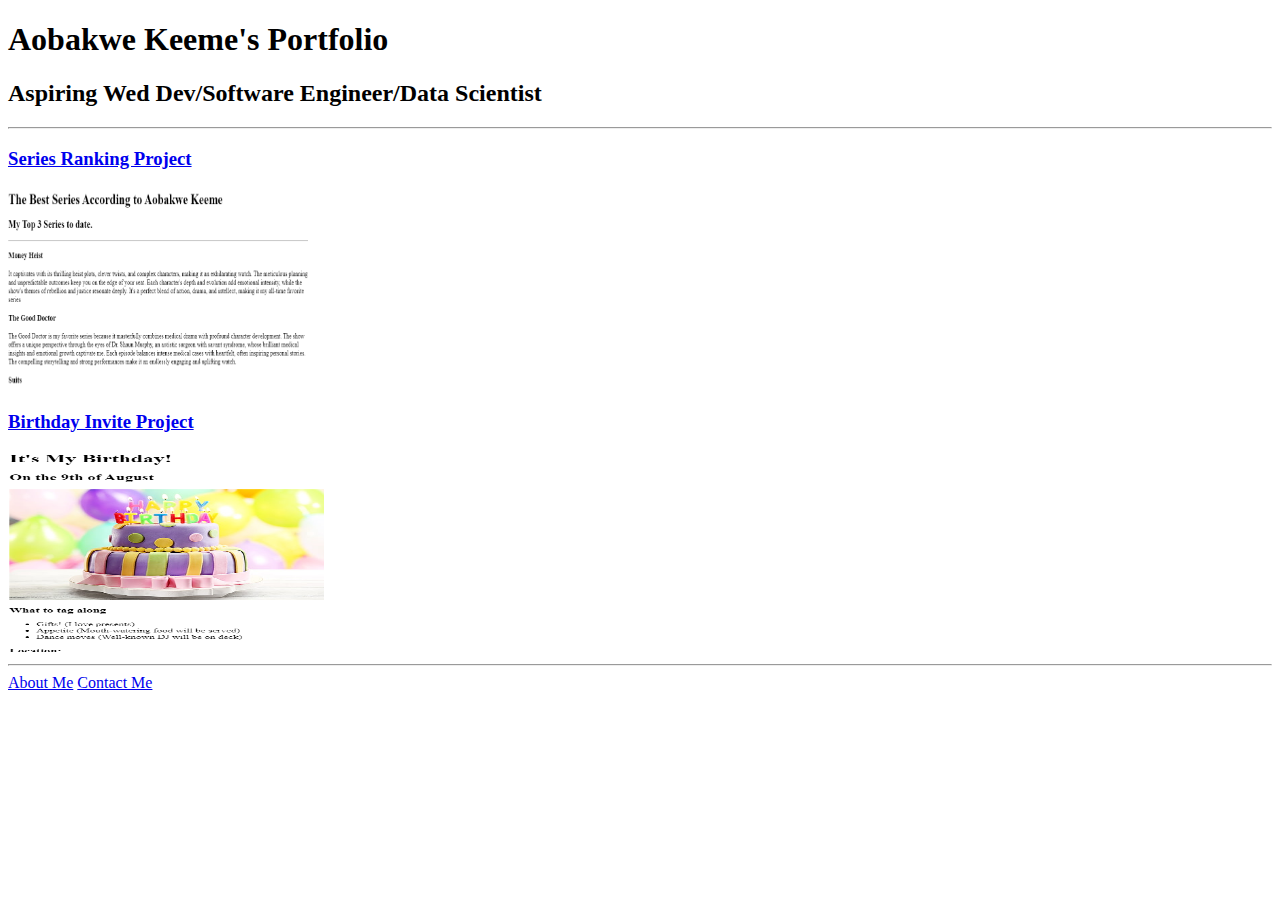
<file: section 4 - multi-page websites/4.3 HTML Porfolio Project/index.html>
<!-- TODO 1: Create the HTML Boilerplate -->
<!DOCTYPE html>
<html lang="en">
  <head>
    <meta charset="UTF-8" />
    <meta name="viewport" content="width=device-width, initial-scale=1.0" />
    <title>HTML Portfolio Project</title>
  </head>
  <body>
    <h1>Aobakwe Keeme's Portfolio</h1>
    <h2>Aspiring Wed Dev/Software Engineer/Data Scientist</h2>
    <hr />

    <h3>
      <a href="./public/series-ranking.html">Series Ranking Project</a>
    </h3>
    <img
      height="200px"
      width="300px"
      src="./assets/images/series-ranking.png"
      alt="Series Ranking Project Preview"
    />

    <h3>
      <a href="./public/birthday-invite.html">Birthday Invite Project</a>
    </h3>
    <img
      height="200px"
      width="400px"
      src="./assets/images/birthday-invite.png"
      alt=""
    />
    <hr />

    <a href="./public/about.html">About Me</a>
    <a href="./public/contact.html">Contact Me</a>
  </body>
</html>
<!-- TODO 2: Add Your previous projects' HTML into the public folder -->

<!-- TODO 3: Take screenshots of your project previews and add the images to the images folder -->

<!-- TODO 4: Add titles/subtitles etc. -->

<!-- TODO 5: Add a link to the project pages -->

<!-- TODO 6: Add images to show the project previews
HINT for TODO 6: You can use the height attribute set to 200 to make the image smaller:
https://developer.mozilla.org/en-US/docs/Web/HTML/Element/img#attr-height -->

<!-- TODO 7: Add the Contact Me and About Me page links -->
</file>
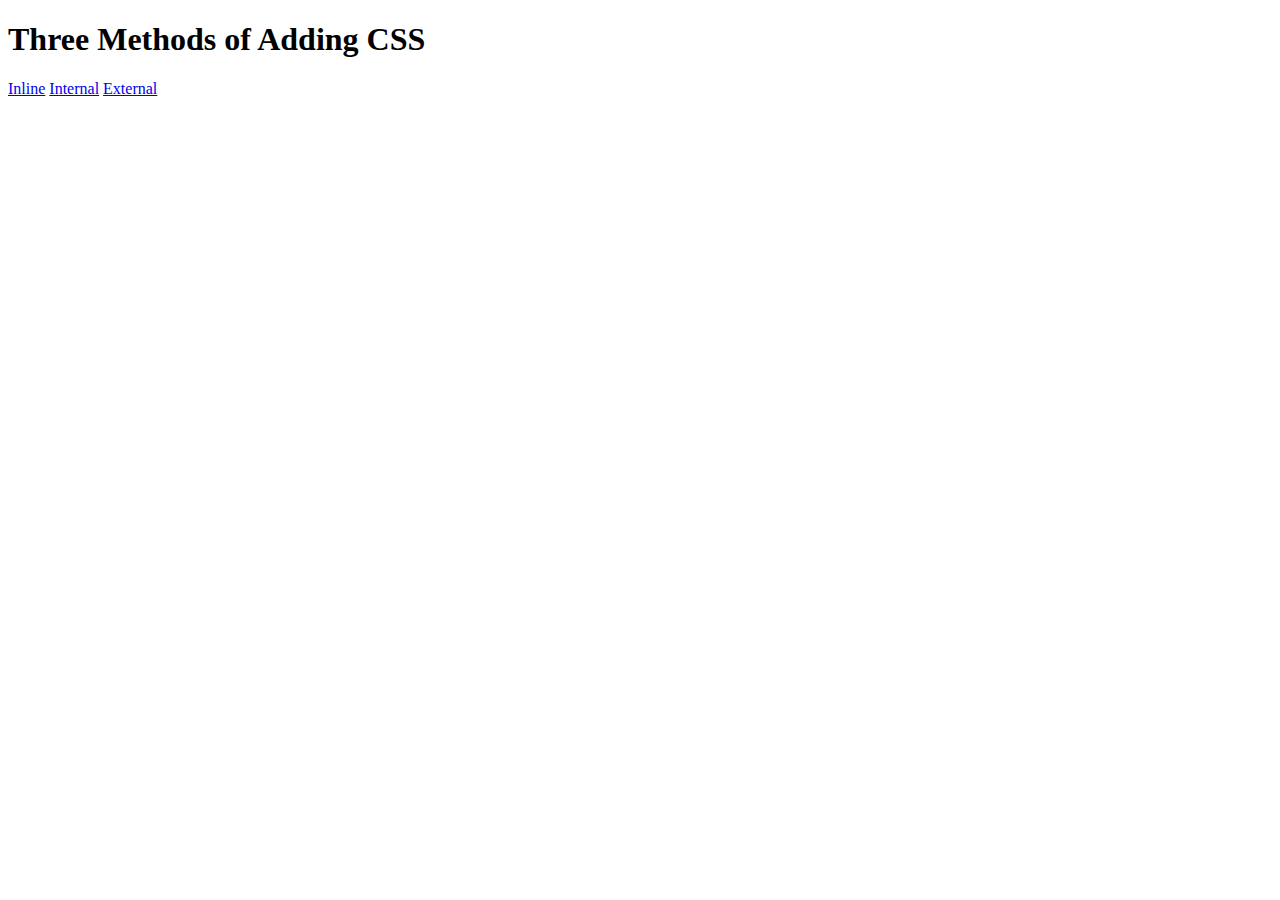
<file: section 5 - introduction to css/5.1. Adding CSS/index.html>
<!DOCTYPE html>
<html lang="en">

<head>
  <meta charset="UTF-8">
  <title>Adding CSS</title>
</head>

<body>
  <h1>Three Methods of Adding CSS</h1>
  <!-- Create 3 Links to The 3 Webpages: inline, internal and external -->
  <a href="./inline.html">Inline</a>
  <a href="./internal.html">Internal</a>
  <a href="./external.html">External</a>
</body>

</html>
</file>
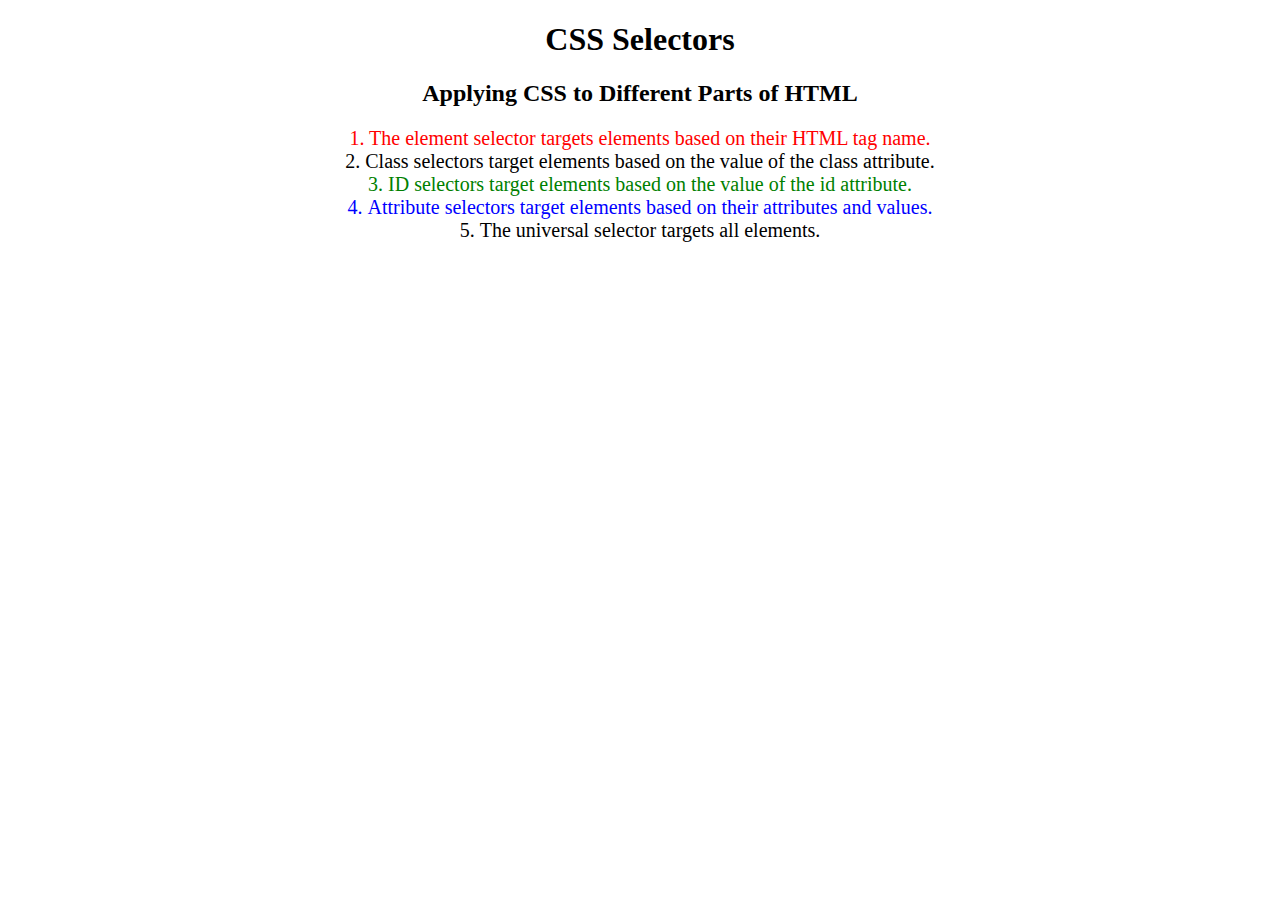
<file: section 5 - introduction to css/5.3 CSS Selectors/index.html>
<!DOCTYPE html>
<html lang="en">

<head>
  <meta charset="UTF-8">
  <title>CSS Selectors</title>
  <link rel="stylesheet" href="./style.css" />
</head>

<body>
  <h1>CSS Selectors</h1>
  <h2>Applying CSS to Different Parts of HTML</h2>
  <!-- TODO 1: Set the CSS for all paragraph tags to "color: red" -->
  <p class="note">1. The element selector targets elements based on their HTML tag name.</p>

  <ol>
    <!-- TODO 2: Set the CSS for all elements with a class of "note" to "font-size: 20px" -->
    <li class="note" value="2">Class selectors target elements based on the value of the class attribute.</li>

    <!-- TODO 3: Set the CSS for the element with an id of "id-selector-demo" to "color: green" -->
    <li class="note" id="id-selector-demo" value="3">ID selectors target elements based on the value of the id
      attribute.</li>

    <!-- TODO 4: Set the CSS for the li elements that have the "value" attribute set to "4" to have "color: blue" -->
    <li class="note" value="4">Attribute selectors target elements based on their attributes and values.</li>

    <!-- TODO 5: Set all elements to have "text-align: center" -->
    <li class="note" value="5">The universal selector targets all elements.</li>
  </ol>
</body>

</html>
</file>
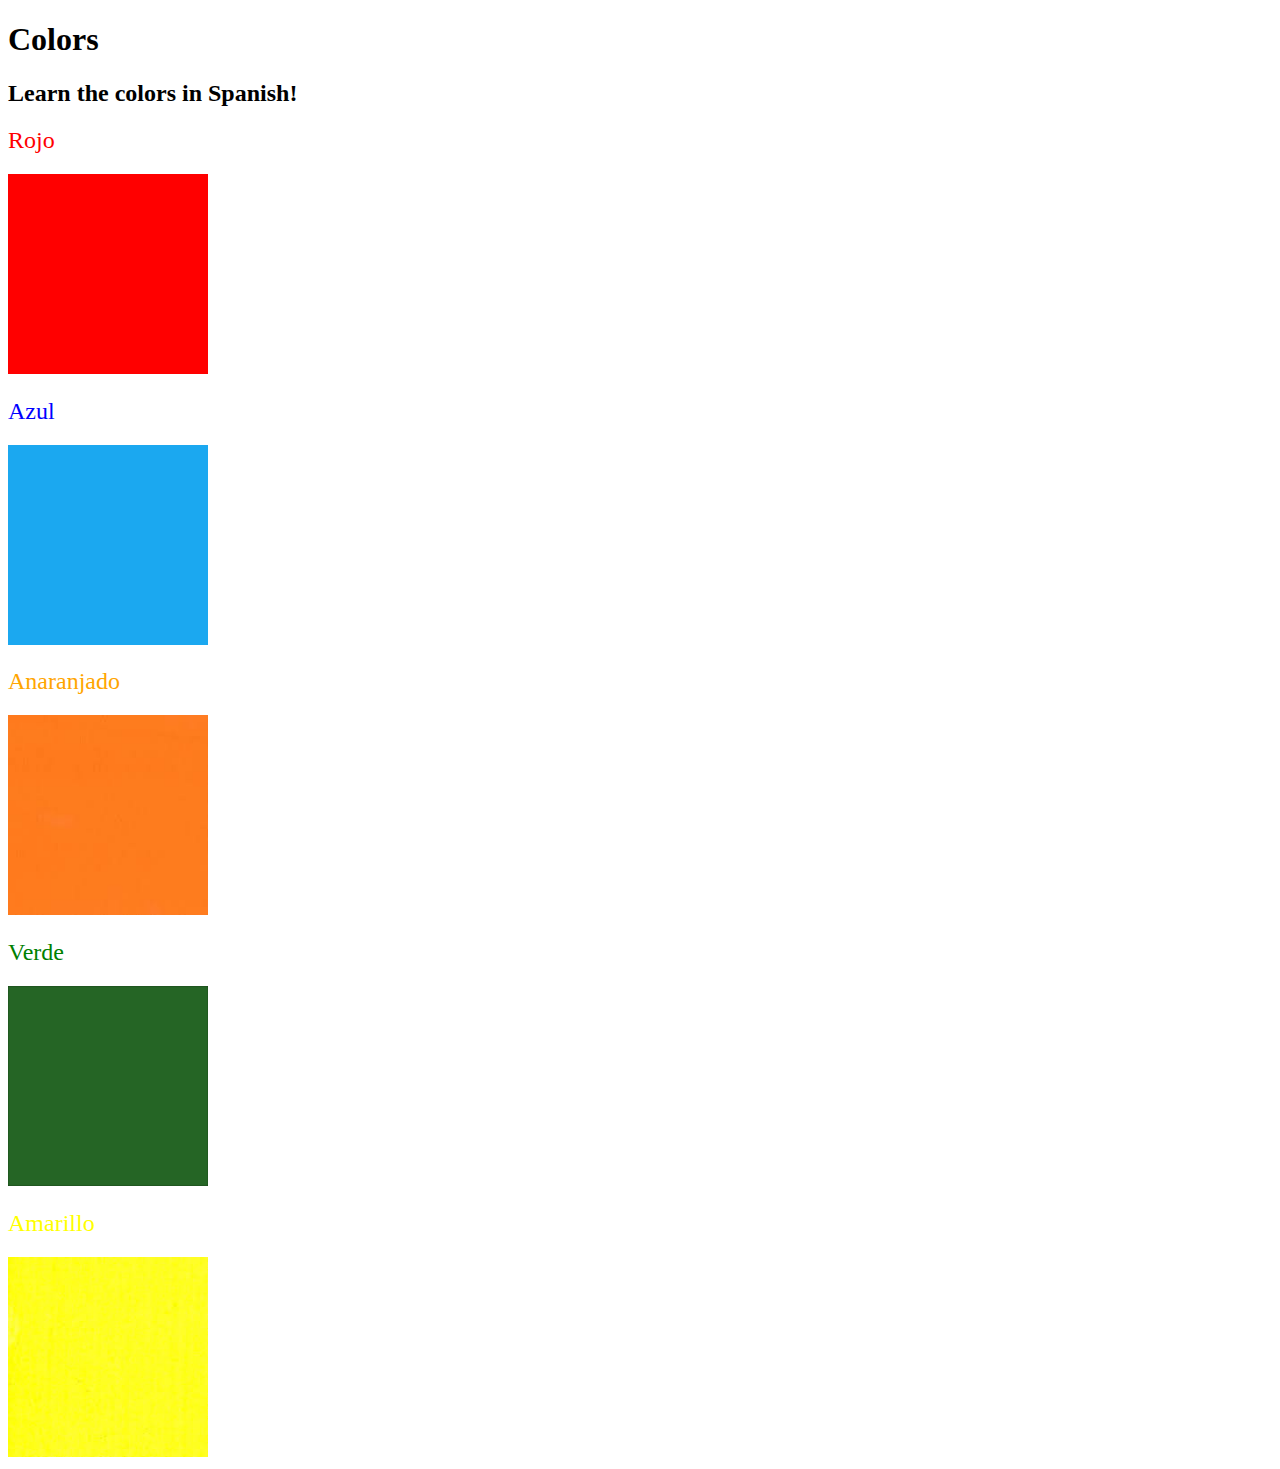
<file: section 5 - introduction to css/5.4 color vocab project/index.html>
<!DOCTYPE html>
<html lang="en">
  <head>
    <meta charset="UTF-8" />
    <title>Spanish Vocabulary</title>
    <link rel="stylesheet" href="./style.css" />
  </head>

  <body>
    <h1>Colors</h1>
    <h2>Learn the colors in Spanish!</h2>
    <h2 class="color-title" id="red">Rojo</h2>
    <img src="./assets/images/red.png" alt="red" />

    <h2 class="color-title" id="blue">Azul</h2>
    <img src="./assets/images/blue.png" alt="blue" />

    <h2 class="color-title" id="orange">Anaranjado</h2>
    <img src="./assets/images/orange.png" alt="orange" />

    <h2 class="color-title" id="green">Verde</h2>
    <img src="./assets/images/green.png" alt="green" />

    <h2 class="color-title" id="yellow">Amarillo</h2>
    <img src="./assets/images/yellow.png" alt="yellow" />
  </body>
</html>

<!-- 
TODOs
IMPORTANT: You should not need to make ANY CHANGES to index.html
All code should be written in your CSS file.

1. Create a CSS file and incorporate it as an external stylesheet.
2. Use CSS to style each of the color titles to meaning. 
Hint: Use the id to help if you don't know the words in spanish.
3. Use CSS to change all the color titles to have "font-weight: normal;"
4. Use CSS (not HTML) to make all the images 200px heigh and 200px wide. 
Hint: 
https://developer.mozilla.org/en-US/docs/Web/CSS/height
https://developer.mozilla.org/en-US/docs/Web/CSS/width
-->
</file>
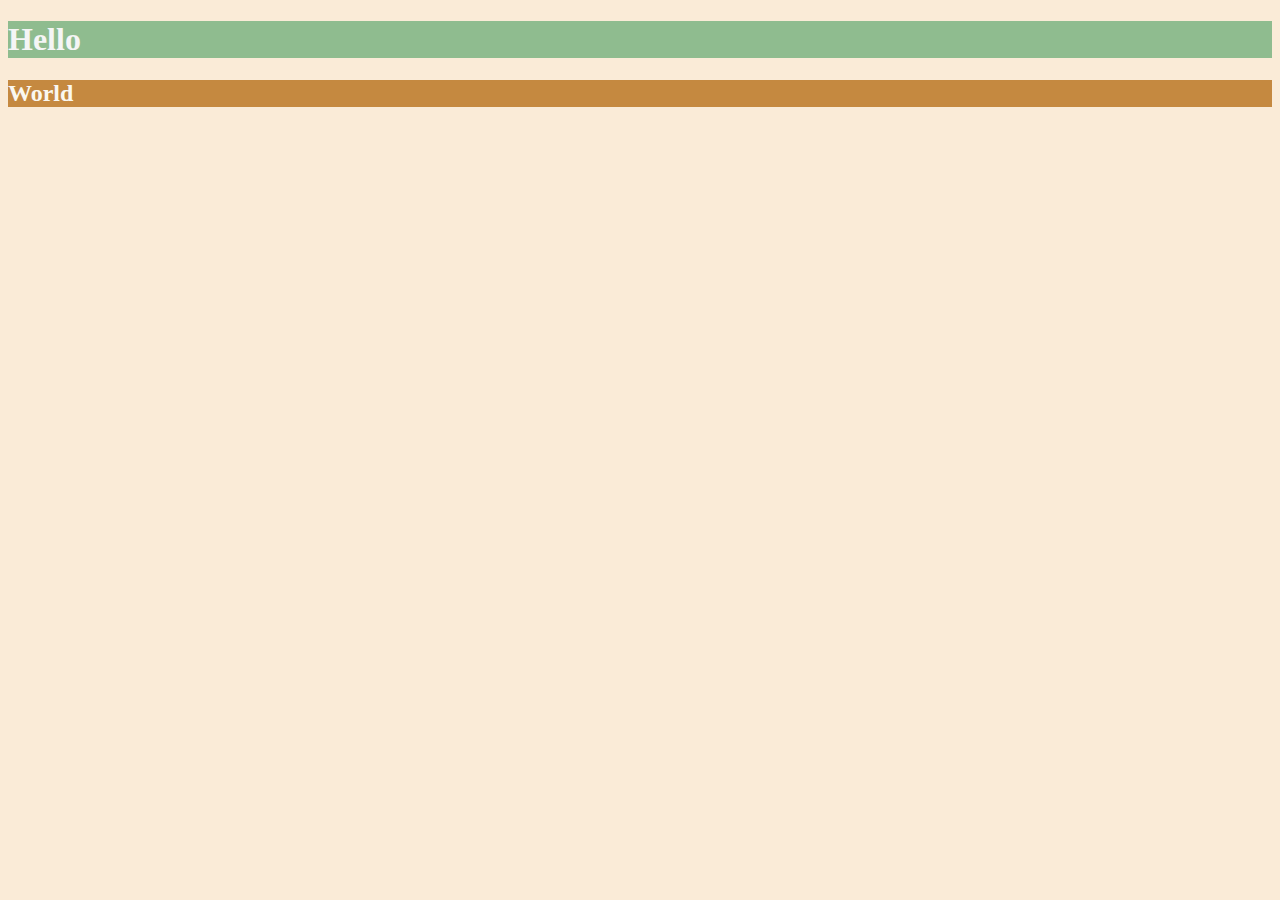
<file: section 6 - css properties/6.0 CSS Colors/index.html>
<!DOCTYPE html>
<html lang="en">
  <head>
    <meta charset="UTF-8" />
    <title>Colors</title>
    <style>
      /* Write your CSS code here. */
      /* 1. Make the background of the webpage "antiquewhite"
    2. Make the h1 "whitesmoke"
    3. Make the background of the h1 "darkseagreen"
    4. Make the h2 #FAF8F1
    5. Make the background of the h2 "#C58940" */
      html {
        background-color: antiquewhite;
      }
      
      h1 {
        color: whitesmoke;
        background-color: darkseagreen;
      }
      h2 {
        color: #faf8f1;
        background-color: #c58940;
      }
    </style>
  </head>

  <body>
    <h1>Hello</h1>
    <h2>World</h2>
  </body>
</html>
</file>
<file: section 5 - introduction to css/5.3 CSS Selectors/style.css>
ol {
  margin-left: -40px;
  margin-top: -20px;
  list-style-position: inside;
}

/* Write your CSS below, don't change the rules above. */
* {
  text-align: center;
}

p {
  color: red;
}

.note {
  font-size: 20px;
}

#id-selector-demo {
  color: green;
}

li[value="4"]{
  color: blue;
}
</file>
<file: section 5 - introduction to css/5.4 color vocab project/style.css>
/* change colors of level 2 headers */
#red {
    color: red;
}

#blue {
    color: blue;
}

#orange {
    color: orange;
}

#green {
    color: green;
}

#yellow {
    color: yellow;
}

/* change font weight of level 2 headers */
.color-title {
    font-weight: normal;
}

/* set height and width of images to 200px */
img {
    height: 200px;
    width: 200px;
}
</file>
